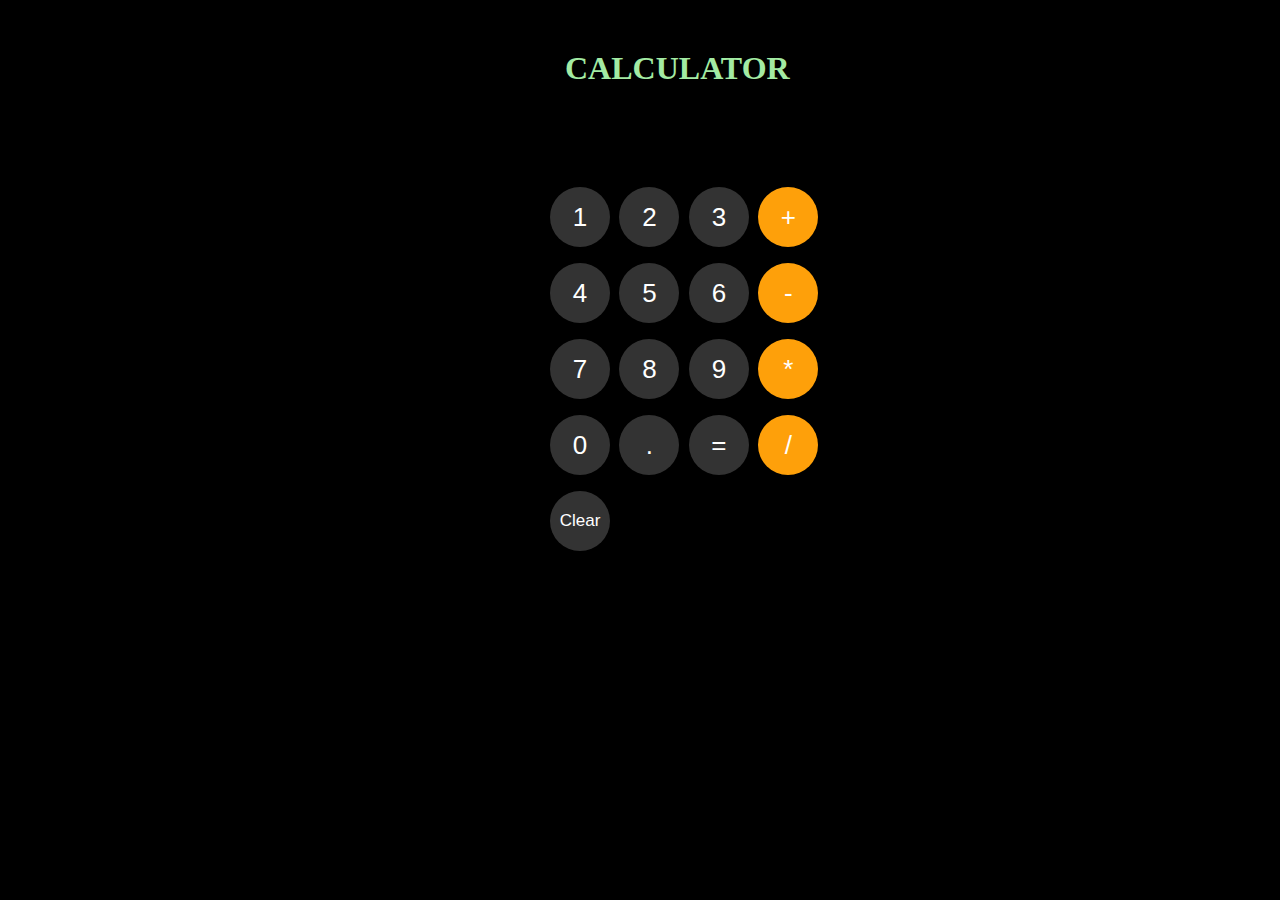
<file: index.html>
<!DOCTYPE html>
<html>
  <head>
    <title> CalculatoR </title>
    <link rel ="stylesheet" href="calculator.css">
  </head>
  <body>
    <h1 class="header"> CALCULATOR</h1>
    <p class="js-calculation calculation"></p>

    <p>
      <button class="button-no button-grey" onclick="
        updateCalculation('1');
      ">1</button>

      <button  class="button-no button-grey" onclick="
        updateCalculation('2');
      ">2</button>

      <button class="button-no button-grey" onclick="
        updateCalculation('3');
      ">3</button>

      <button  class="button-no button-orange" onclick="
        updateCalculation(' + ');
      ">+</button>
    </p>

    <p>
      <button class="button-no button-grey" onclick="
        updateCalculation('4');
      ">4</button>

      <button class="button-no button-grey" onclick="
        updateCalculation('5');
      ">5</button>

      <button class="button-no button-grey" onclick="
        updateCalculation('6');
      ">6</button>

      <button class="button-no button-orange" onclick="
        updateCalculation(' - ');
      ">-</button>
    </p>

    <p>
      <button class="button-no button-grey" onclick="
        updateCalculation('7');
      ">7</button>

      <button class="button-no button-grey" onclick="
        updateCalculation('8');
      ">8</button>

      <button class="button-no button-grey"onclick="
        updateCalculation('9');
      ">9</button>

      <button class="button-no button-orange" onclick="
        updateCalculation(' * ');
      ">*</button>
    </p>

    <p>
      <button class="button-no button-grey" onclick="
        updateCalculation('0');
      ">0</button>

      <button class="button-no button-grey" onclick="
        updateCalculation('.');
      ">.</button>

      <button class="button-no button-grey" onclick="
       
        calculation = eval(calculation);
        displayCalculation();

        localStorage.setItem('calculation', calculation);
      ">=</button>

      <button class="button-no button-orange" onclick="
        updateCalculation(' / ');
      ">/</button>
    </p>

    <p>
      <button class="button-clear button-no" onclick="
        calculation = '';

        displayCalculation();

        localStorage.setItem('calculation', calculation);
      ">Clear</button>
    </p>

    <script src="calculator.js"> </script>
  </body>
</html>
</file>
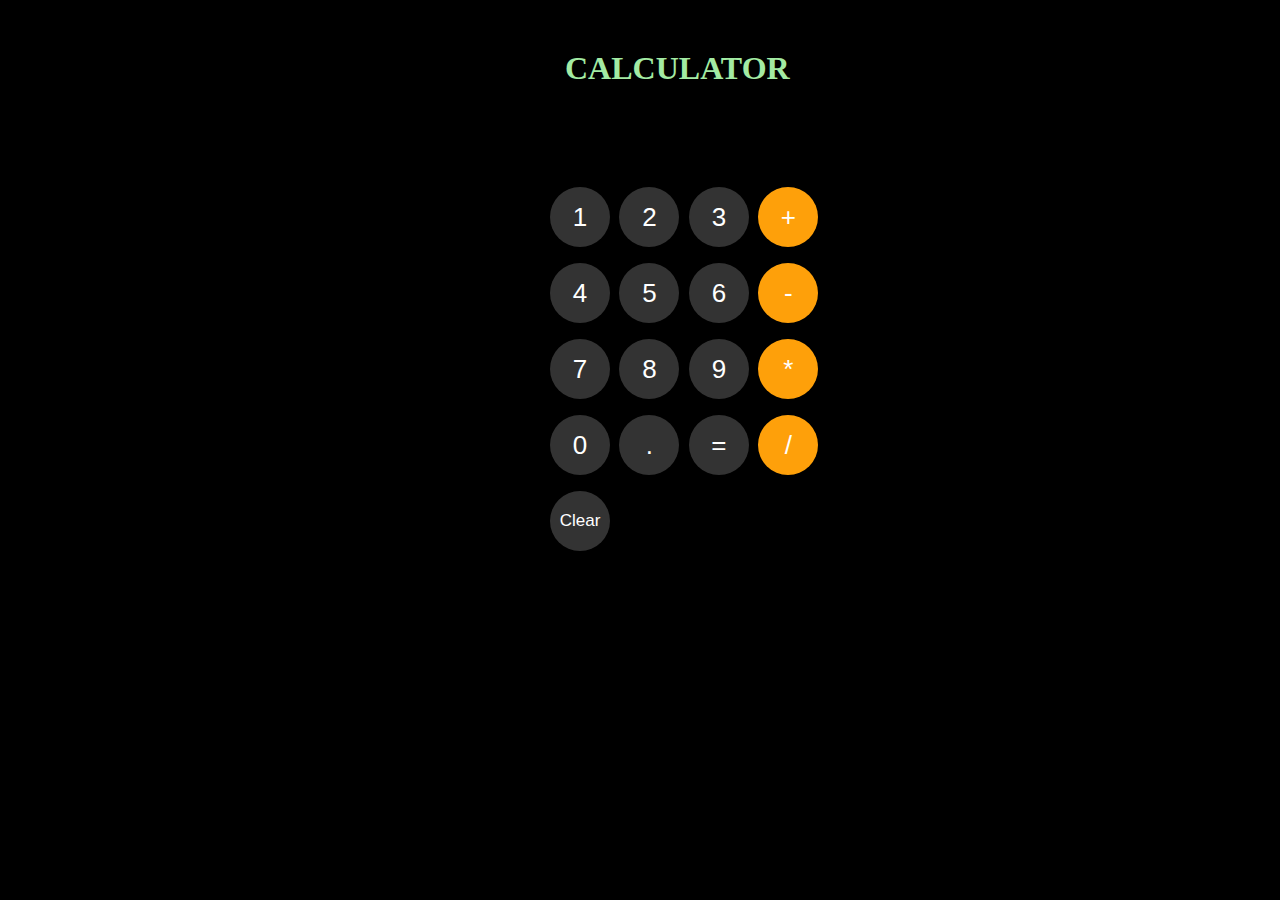
<file: calculator.html>
<!DOCTYPE html>
<html>
  <head>
    <title> CalculatoR </title>
    <link rel ="stylesheet" href="calculator.css">
  </head>
  <body>
    <h1 class="header"> CALCULATOR</h1>
    <p class="js-calculation calculation"></p>

    <p>
      <button class="button-no button-grey" onclick="
        updateCalculation('1');
      ">1</button>

      <button  class="button-no button-grey" onclick="
        updateCalculation('2');
      ">2</button>

      <button class="button-no button-grey" onclick="
        updateCalculation('3');
      ">3</button>

      <button  class="button-no button-orange" onclick="
        updateCalculation(' + ');
      ">+</button>
    </p>

    <p>
      <button class="button-no button-grey" onclick="
        updateCalculation('4');
      ">4</button>

      <button class="button-no button-grey" onclick="
        updateCalculation('5');
      ">5</button>

      <button class="button-no button-grey" onclick="
        updateCalculation('6');
      ">6</button>

      <button class="button-no button-orange" onclick="
        updateCalculation(' - ');
      ">-</button>
    </p>

    <p>
      <button class="button-no button-grey" onclick="
        updateCalculation('7');
      ">7</button>

      <button class="button-no button-grey" onclick="
        updateCalculation('8');
      ">8</button>

      <button class="button-no button-grey"onclick="
        updateCalculation('9');
      ">9</button>

      <button class="button-no button-orange" onclick="
        updateCalculation(' * ');
      ">*</button>
    </p>

    <p>
      <button class="button-no button-grey" onclick="
        updateCalculation('0');
      ">0</button>

      <button class="button-no button-grey" onclick="
        updateCalculation('.');
      ">.</button>

      <button class="button-no button-grey" onclick="
       
        calculation = eval(calculation);
        displayCalculation();

        localStorage.setItem('calculation', calculation);
      ">=</button>

      <button class="button-no button-orange" onclick="
        updateCalculation(' / ');
      ">/</button>
    </p>

    <p>
      <button class="button-clear button-no" onclick="
        calculation = '';

        displayCalculation();

        localStorage.setItem('calculation', calculation);
      ">Clear</button>
    </p>

    <script src="calculator.js"> </script>
  </body>
</html>
</file>
<file: calculator.css>
body{
    background-color: black;
    color: white;
    font-family: arial;
    margin-left: 550px;
    margin-top:50px;
  }
 .calculation{
    font-size: 45px;
    margin-bottom: 5px;
    margin-top: 15px;
 } 
 .button-no{
  height: 60px;
  width: 60px;
  border-radius: 60px;
  border: none;
  font-size: 26px;
  margin-right: 5px;
  cursor: pointer;
 }
 .button-orange{
    background-color: rgba(254,160,10);
    color: white;
 }
 .button-clear{
   font-size: 17px;
   background-color: rgba(51,51,51);
   color: white;
 }
 .button-grey{
    background-color: rgba(51,51,51);
    color: white;
 }
 .header{
    margin-bottom: 100px;
    margin-left: 15px;
    color: rgb(163, 235, 163);
    font-family: serif;
 }
</file>
